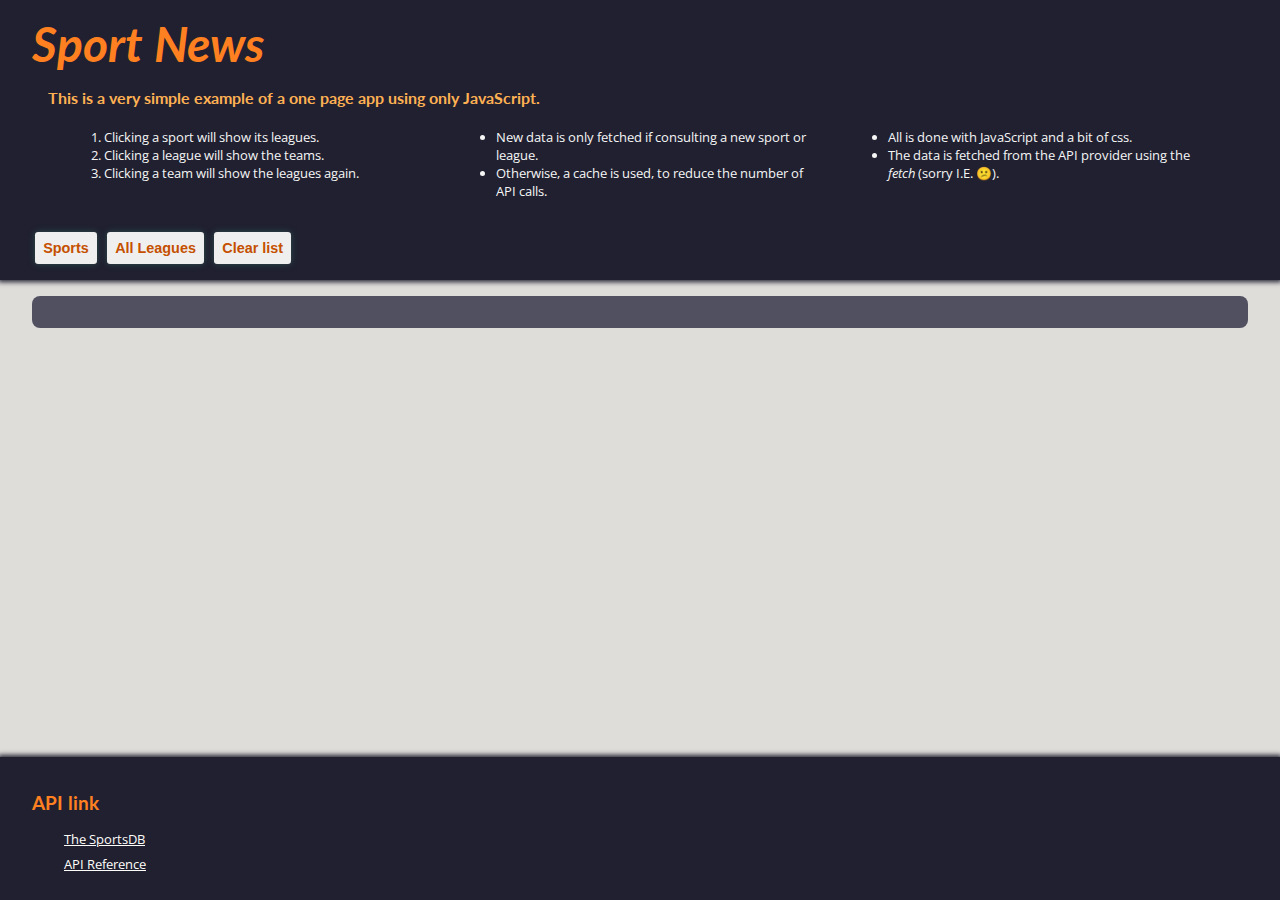
<file: sport-news/index.html>
<!DOCTYPE html>
<html lang="en">
<head>
  <meta charset="UTF-8">
  <meta http-equiv="X-UA-Compatible" content="IE=edge">
  <meta name="viewport" content="width=device-width, initial-scale=1.0">

  <link rel="stylesheet" type="text/css" href="http://yui.yahooapis.com/3.11.0/build/cssnormalize/cssnormalize-min.css">
  <link type="text/css" rel="stylesheet" href="styles.css"/>
  <link rel="stylesheet"  href="../assets/styles/main_styles.css">

  <title>Sports News | L. M. de Matos & Beyond</title>
</head>
<body style="padding: 0;">

  <nav class="padding-regular">

    <h1>Sport News</h1>

    <div class="site_description">
      <h4>
        This is a very simple example of a one page app using only JavaScript.
      </h4>
      <div class="description_details">
        <ol>
          <li>Clicking a sport will show its leagues.</li>
          <li>Clicking a league will show the teams.</li>
          <li>Clicking a team will show the leagues again.</li>
        </ol>
        <ul>
          <li>New data is only fetched if consulting a new sport or league.</li>
          <li>Otherwise, a cache is used, to reduce the number of API calls.</li>
        </ul>
        <ul>
          <li>All is done with JavaScript and a bit of css.</li>
          <li>The data is fetched from the API provider using the <i>fetch</i> (sorry I.E. 😕).</li>
        </ul>
      </div>
    </div>
    
    <button onclick="getAllSports()">Sports</button>
    <button onclick="getLeagues()">All Leagues</button>
    <button onclick="clearMain()">Clear list</button>
  </nav>

  <main class="padding-regular">
      <div id="main_header"></div>   
      <div id="content"></div>    
  </main>

  <footer class="padding-regular footer-div">
    <div>
      <h3>API link</h3>
      <p>
        <a href="https://www.thesportsdb.com/">The SportsDB</a>
      </p>
      <p>
        <a href="https://www.thesportsdb.com/api.php">API Reference</a>
      </p>
    </div>
  </footer>

</body>
<script src="./scripts.js"></script>
</html>
</file>
<file: sport-news/styles.css>
@import url('https://fonts.googleapis.com/css2?family=Lato:ital,wght@0,700;1,700&display=swap');
@import url('https://fonts.googleapis.com/css2?family=Open+Sans&display=swap');

/*--------------------------------------------------
 GLOBAL STYLES
 
 Shouldn't be here, as I'm using the main_styles sheet.
 In a future update I shall either
 a. turn into classes
 b. stop using the main_styles
-------------------------------------------------- */

:root {
  --inline-padding: 2rem;
  --bg-dark: var(--color-black);
  --bg-dark-alpha: #555f5588;
}

body {
  display: flex;
  flex-direction: column;
  flex: auto;
  color: var(--color-secondary);
  min-height: 100vh;
  margin: 0;
  padding: 0;
  font-family: 'Open Sans', sans-serif;
}

main {
  flex: 1;
  color: var(--color-secondary-dark);
  background-color: var(--color-lightgray);
}

nav {
  background-color: var(--bg-dark);
  color: var(--color-secondary);
  width: calc(100% - 2 * var(--inline-padding));
  align-self: end;
  box-shadow: 0px 0px 5px 2px var(--color-black);
  z-index: 1;
}

.footer-div {
  background-color: var(--bg-dark);
  color: var(--color-secondary);
  width: calc(100% - 2 * var(--inline-padding));
  align-self: end;
  box-shadow: 0px 0px 5px 2px var(--color-black);
}

h1,h2,h3,h4 {
  font-family: "Lato", "sans-serif";
}
h1 {
  font-style: italic;
  font-size: 3rem;
  line-height: 1.5rem;
  margin-top: 1rem;
}

h2 {
  font-style: italic;
  font-size: 2.3rem;
  line-height: 1rem;
}

nav h4 {
  color: var(--color-secondary-light);
  margin-left: 1rem;
}

p {
  color: var(--color-white);
  line-height: 0.8rem;
  font-size: 0.8rem;
  margin-left: 2rem;
}

button {
  color: var(--color-secondary-dark);
  font-weight:bold ;
  font-size: 0.9em;
  border: none;
  border-radius: .2rem;
  padding: .5rem;
  margin-inline: .2rem;
  box-shadow: 0px 0px 6px darkslategrey;
}

button:hover{
  background-color: gainsboro;
  box-shadow: 0px 0px 3px darkslategrey;
}

button:active{
  color: var(--color-secondary-dark);
  background-color: silver;
  box-shadow: 0px 0px 1px var(--color-black);
}


/*--------------------------------------------------
 CLASSES
-------------------------------------------------- */


.site_description {
  margin-bottom: 2rem;
}

.description_details {
  display: grid;
  grid-template-columns: repeat(auto-fill, minmax(330px, 1fr));
  align-content: space-around;
  gap: 1.5rem;
  padding-inline: var(--inline-padding);
}
.description_details ol, .description_details ul {
  list-style: revert;
  color:whitesmoke;
  font-size: 0.8rem;
  margin-block: 0;
}


.padding-regular {
  padding-block: 1rem;
  padding-inline: var(--inline-padding);
}


.card {
  /* display: inline-block; */
  
  background-color:  var(--color-white);
  box-shadow: 0 0 8px dimgray;
  border-radius: 0.5rem;
  overflow: hidden;

  width: 150px;
  height: 150px;
  text-align: center;
}

.card:hover {
  background-color: var(--color-light-gray);
  color: var(--color-secondary-dark);
  box-shadow: 0 0 4px darkslategrey;
}
.card:active {
  background-color: silver;
  box-shadow: 0 0 1px var(--color-black);
}

.card h3 {
  margin: 1rem;
}
.card img {
  max-height: 80px;
}

/*--------------------------------------------------
 IDs
-------------------------------------------------- */
#main_header {
  margin: 0 auto;
  background-color: var(--color-darkgray);
  border-radius: 0.5rem;
  padding: 1rem;
  padding-inline: var(--inline-padding);
}

#main_header h2 {
  color: var(--color-secondary-light);
}
#main_header p {
  margin: 0 auto;
  padding-inline: var(--inline-padding);
  font-size: 0.8rem;
  line-height: 1.1rem;
}

#content {
  margin: 0 auto;
  padding: var(--inline-padding);
  display: grid;
  grid-template-columns: repeat(auto-fill, minmax(150px, 1fr));
  gap: 1rem;
}

@media screen and (min-width: 600px){
  .card {
    width: 200px;
    height: 200px;
  }

  .card img {
    max-height: 100px;
  }

  #content {
    grid-template-columns: repeat(auto-fill, minmax(200px, 1fr));
  }

}
</file>
<file: assets/styles/main_styles.css>
@charset "utf-8";
@import url("https://cdn.jsdelivr.net/npm/bootstrap-icons@1.4.1/font/bootstrap-icons.css");

/* *{
  border: solid 1px fuchsia;
}  */
/* https://code-boxx.com/create-rounded-images-css/#sec-basic */

/*--------------------------------------------------
 GLOBAL STYLES
-------------------------------------------------- */
:root {
  --color-secondary: #FF8020;
  --color-secondary-light: #FFB153;
  --color-secondary-dark: #C55000;
  --color-primary: #685088;
  --color-primary-light: #9880B0;
  --color-primary-dark: #3C285B;
  --color-black: #202030;
  --color-darkgray: #505060;
  --color-gray: #A0A0B0;
  --color-lightgray: #DFDDDA;
  --color-white: #FFFDFA;
}

body {
  padding-top: 3rem;
  /* padding-bottom: 3rem; */
  /* color: #df7a2b; */
  color: var(--color-black);
  background-color: var(--color-white);
}

h1, h2, h3, h4, h5, h6 {
  color: var(--color-secondary)
}

a {
  color: var(--color-secondary);
}
a:visited {
  color: var(--color-secondary-dark);
}
a:hover {
  color: var(--color-secondary-light);
}

footer a {
  color: var(--color-white);
}
footer a:visited {
  color: var(--color-gray);
}
footer a:hover {
  color: var(--color-lightgray);
}

/* header{
  color: #F38A38;
} */

footer{
  color: var(--color-secondary);
  background-color: var(--color-black);
  width:100%;
  /* margin-top: 3rem; */
  padding: 2rem;
  padding-bottom: 0;
}

/*--------------------------------------------------
 CLASSES - Bootstrap overwritting
-------------------------------------------------- */


.btn-secondary:visited {
  color: var(--color-lightgray);
}
.btn-secondary:hover {
  color: var(--color-secondary-light);
}

/*--------------------------------------------------
 CLASSES
-------------------------------------------------- */

.img_round{}

.featurete-figure {
  height: 100%;
  width: auto;
}

.featurette-img{
  height: 15rem;
  width: 15rem;
  object-fit: contain;
  background-color: #9880B010;
}

.bd-placeholder-img {
  font-size: 1.125rem;
  text-anchor: middle;
  -webkit-user-select: none;
  -moz-user-select: none;
  user-select: none;
}

.bg-alphagray{
  background-color: #9880B0A0 ;
}

.shadow-small{
  box-shadow: 0px 0px 5px 0px var(--color-black);
}

/* -------------------------------------------------
 RESPONSIVE CSS
-------------------------------------------------- */

@media (min-width: 576px) {
  .featurette-img{
    height: 18em;
    width: 18em;
  }
}

@media (min-width: 768px) {
  .featurette-img{
    height: 16em;
    width: 16em;
  }
}

@media (min-width: 992px) {
  .featurette-img{
    height: 22em;
    width: 22em;
  }
}

@media (min-width: 870px) {
  .bd-placeholder-img-lg {
    font-size: 3.5rem;
  }
}
</file>
